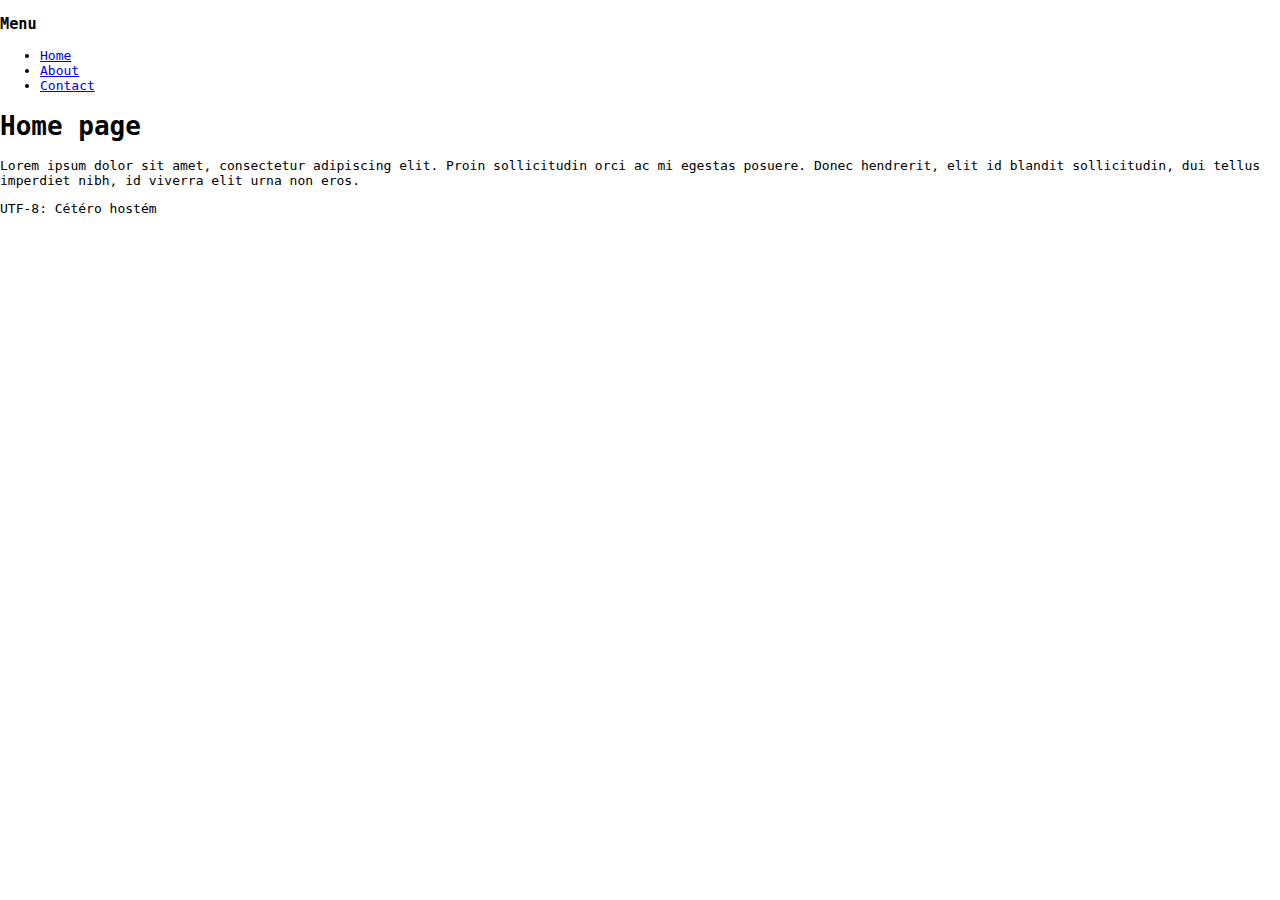
<file: static/index.html>
<!DOCTYPE html>
<html>
  <head>
    <meta charset="UTF-8">
    <title>CSE Server - Home</title>
    <link rel="stylesheet" href="style.css">
  </head>
  <body>
    <section class="navbar">
      <h3>Menu</h3>
      <ul>
        <li><a href="/">Home</a></li>
        <li><a href="/about">About</a></li>
        <li><a href="/contact">Contact</a></li>
      </ul>
    </section>

    <section class="content">
      <h1>Home page</h1>
      <p>
        Lorem ipsum dolor sit amet, consectetur adipiscing elit. Proin sollicitudin orci ac mi egestas posuere. 
        Donec hendrerit, elit id blandit sollicitudin, dui tellus imperdiet nibh, id viverra elit urna non eros.
      </p>
      <p>UTF-8: Cétéro hostém</p>
    </section>
  </body>
</html>
</file>
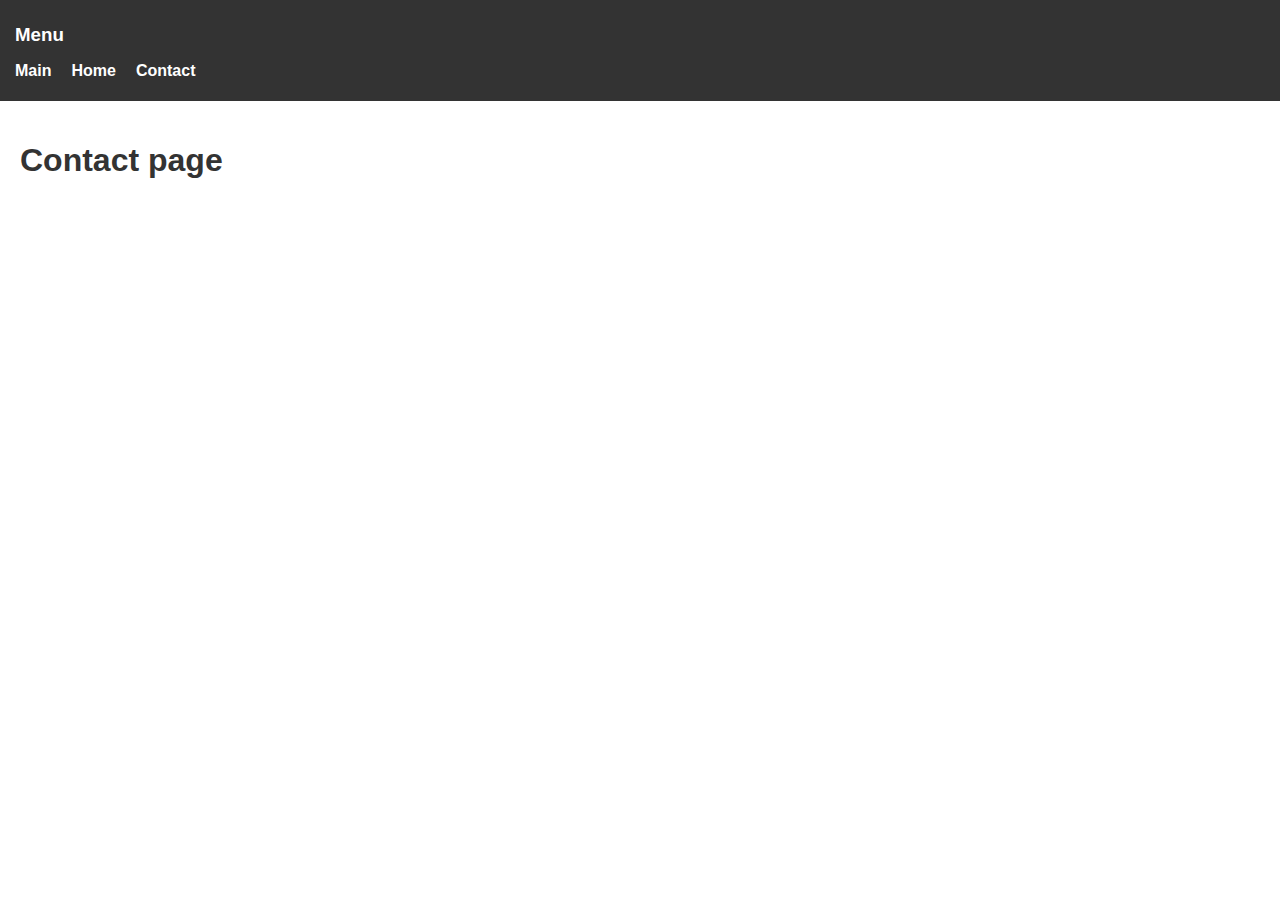
<file: html/contact.html>
<!DOCTYPE html>
<html>
  <head>
    <link rel="stylesheet" href="../css/styles.css">
  </head>
  <body>
    <section class="navbar">
      <h3>Menu</h3>
      <ul>
        <li><a href="/">Main</a></li>
        <li><a href="/home">Home</a></li>
        <li><a href="/contact">Contact</a></li>
      </ul>
    </section>

    <section class="content">
      <h1>Contact page</h1>
    </section>
  </body>
</html>
</file>
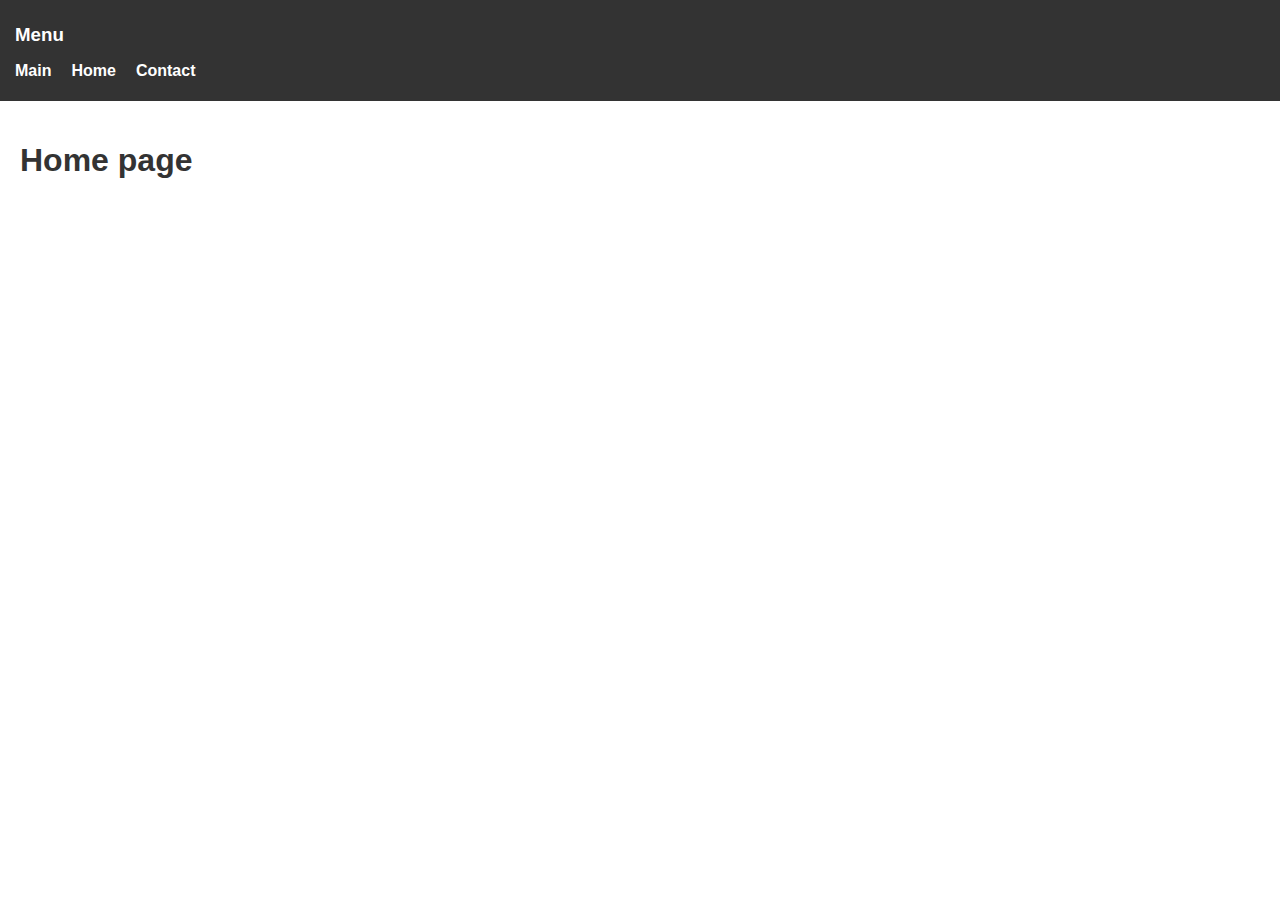
<file: html/home.html>
<!DOCTYPE html>
<html>
  <head>
    <link rel="stylesheet" href="../css/styles.css">
  </head>
  <body>
    <section class="navbar">
      <h3>Menu</h3>
      <ul>
        <li><a href="/">Main</a></li>
        <li><a href="/home">Home</a></li>
        <li><a href="/contact">Contact</a></li>
      </ul>
    </section>

    <section class="content">
      <h1>Home page</h1>
    </section>
  </body>
</html>
</file>
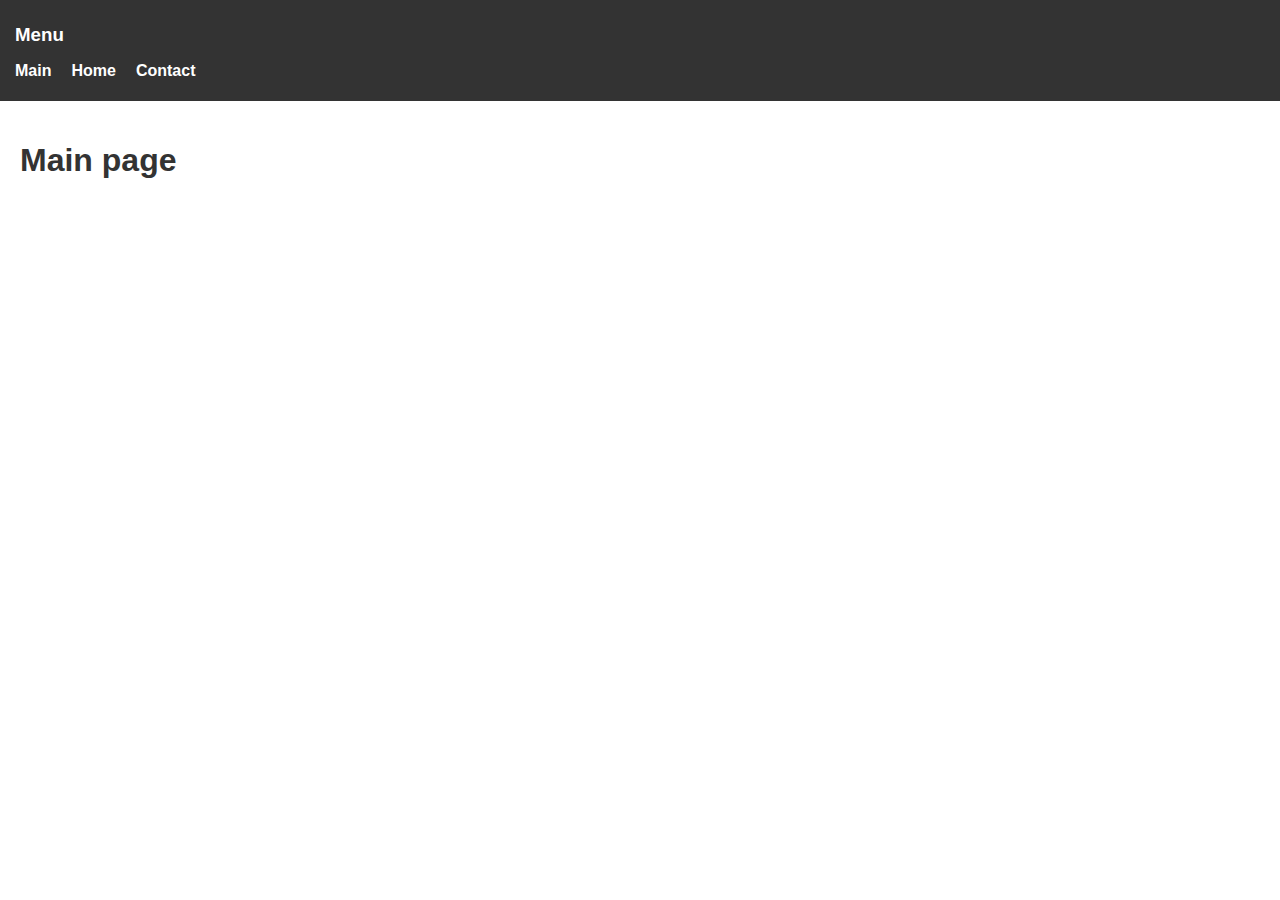
<file: html/main.html>
<!DOCTYPE html>
<html>
  <head>
    <link rel="stylesheet" href="../css/styles.css">
  </head>
  <body>
    <section class="navbar">
      <h3>Menu</h3>
      <ul>
        <li><a href="/">Main</a></li>
        <li><a href="/home">Home</a></li>
        <li><a href="/contact">Contact</a></li>
      </ul>
    </section>

    <section class="content">
      <h1>Main page</h1>
    </section>
  </body>
</html>
</file>
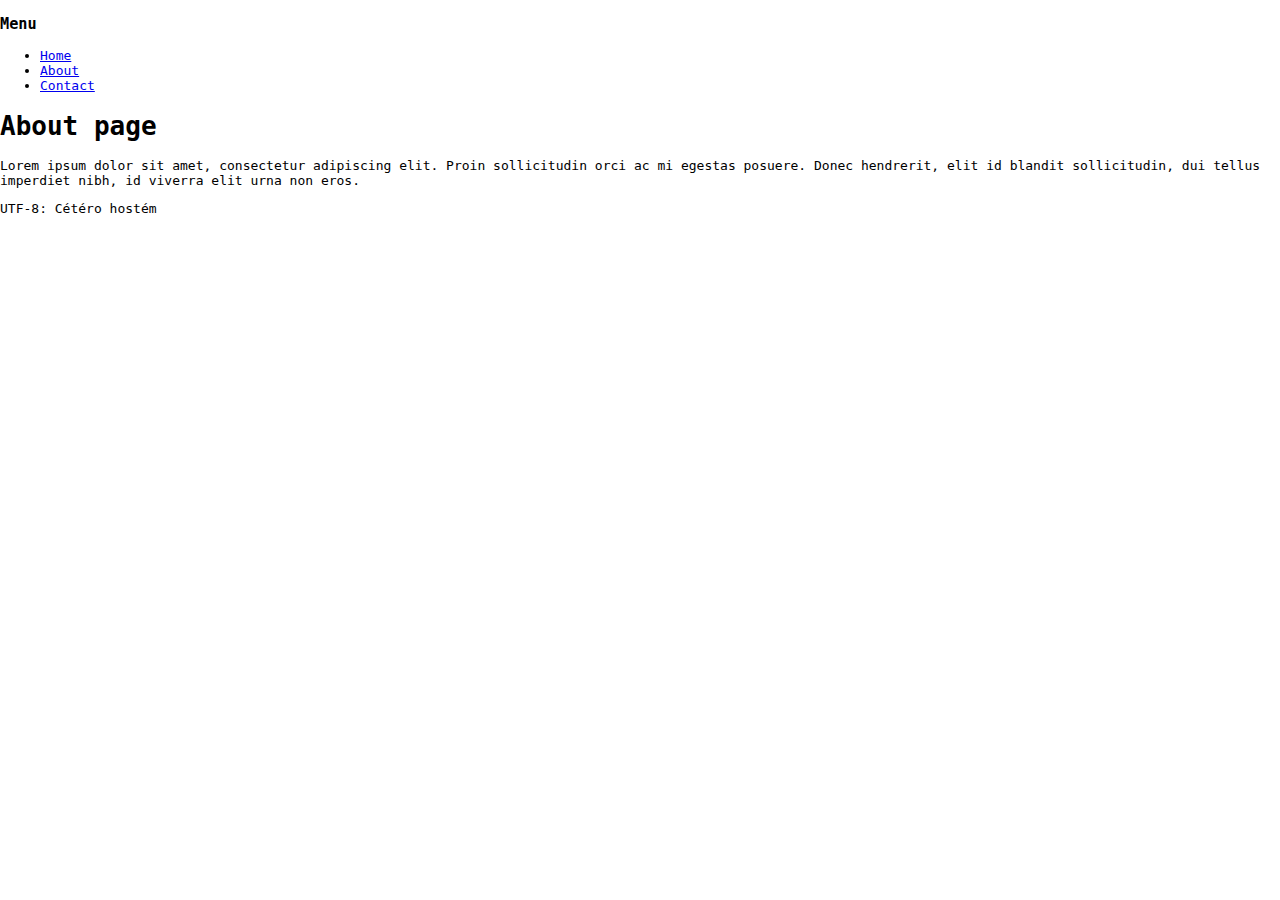
<file: static/about.html>
<!DOCTYPE html>
<html>
  <head>
    <meta charset="UTF-8">
    <title>CSE Server - About</title>
    <link rel="stylesheet" href="style.css">
  </head>
  <body>
    <section class="navbar">
      <h3>Menu</h3>
      <ul>
        <li><a href="/">Home</a></li>
        <li><a href="/about">About</a></li>
        <li><a href="/contact">Contact</a></li>
      </ul>
    </section>

    <section class="content">
      <h1>About page</h1>
      <p>
        Lorem ipsum dolor sit amet, consectetur adipiscing elit. Proin sollicitudin orci ac mi egestas posuere. 
        Donec hendrerit, elit id blandit sollicitudin, dui tellus imperdiet nibh, id viverra elit urna non eros.
      </p>
      <p>UTF-8: Cétéro hostém</p>
    </section>
  </body>
</html>
</file>
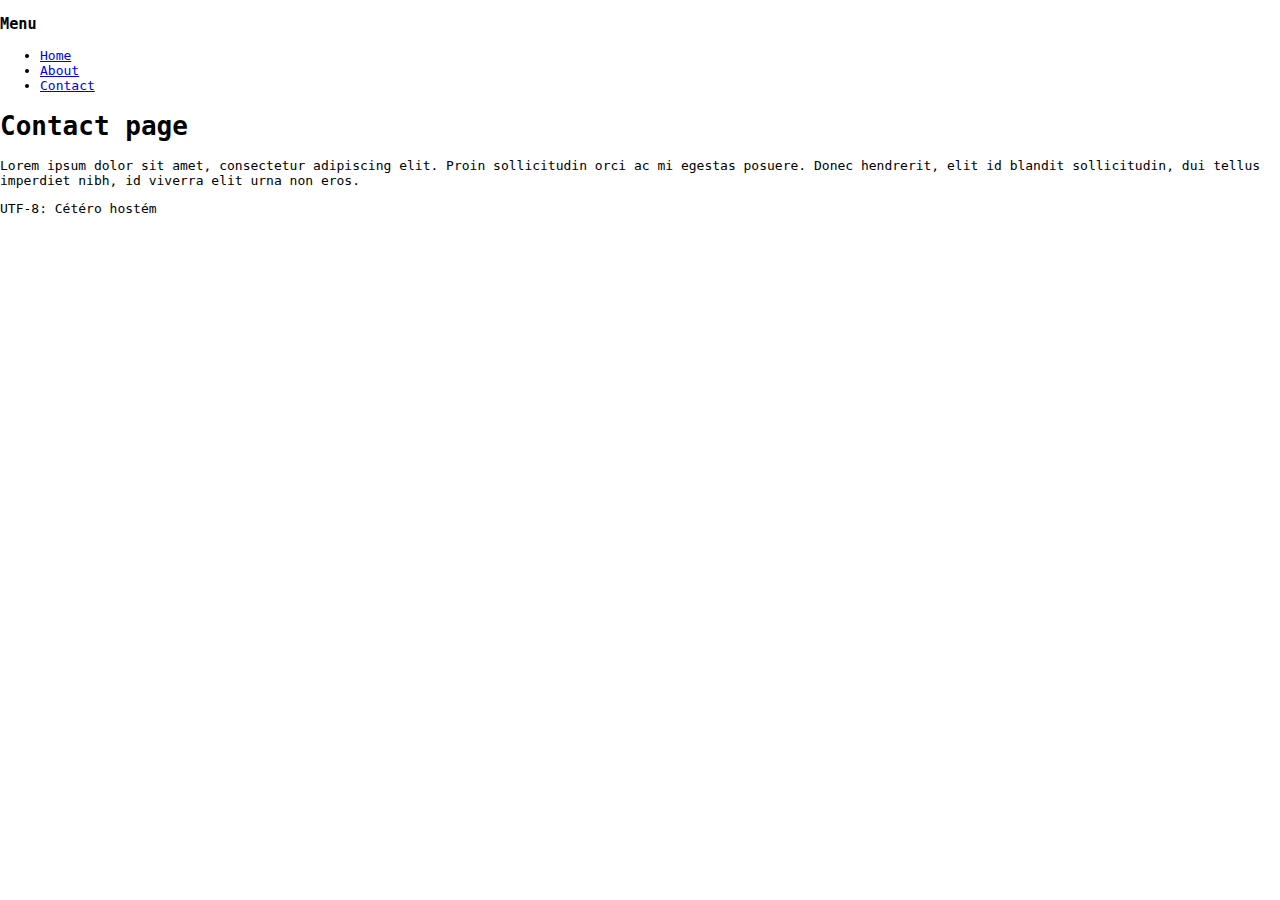
<file: static/contact.html>
<!DOCTYPE html>
<html>
  <head>
    <meta charset="UTF-8">
    <title>CSE Server - Contact</title>
    <link rel="stylesheet" href="style.css">
  </head>
  <body>
    <section class="navbar">
      <h3>Menu</h3>
      <ul>
        <li><a href="/">Home</a></li>
        <li><a href="/about">About</a></li>
        <li><a href="/contact">Contact</a></li>
      </ul>
    </section>

    <section class="content">
      <h1>Contact page</h1>
      <p>
        Lorem ipsum dolor sit amet, consectetur adipiscing elit. Proin sollicitudin orci ac mi egestas posuere. 
        Donec hendrerit, elit id blandit sollicitudin, dui tellus imperdiet nibh, id viverra elit urna non eros.
      </p>
      <p>UTF-8: Cétéro hostém</p>
    </section>
  </body>
</html>
</file>
<file: static/style.css>
body {
  margin: 0;
  padding: 0;
  font-family: monospace;
}
</file>
<file: css/styles.css>
body {
  margin: 0;
  padding: 0;
  font-family: Arial, sans-serif;
}

.navbar {
  background-color: #333;
  color: #fff;
  padding: 5px 15px;
}

.navbar h3 {
  margin-bottom: 10px;
}

.navbar ul {
  list-style-type: none;
  padding: 0;
  display: flex;
}

.navbar li {
  margin-right: 20px;
}

.navbar a {
  text-decoration: none;
  color: #fff;
  font-weight: bold;
}

.content {
  padding: 20px;
}

h1 {
  color: #333;
}

.navbar a:hover {
  color: #ffd700;
}
</file>
